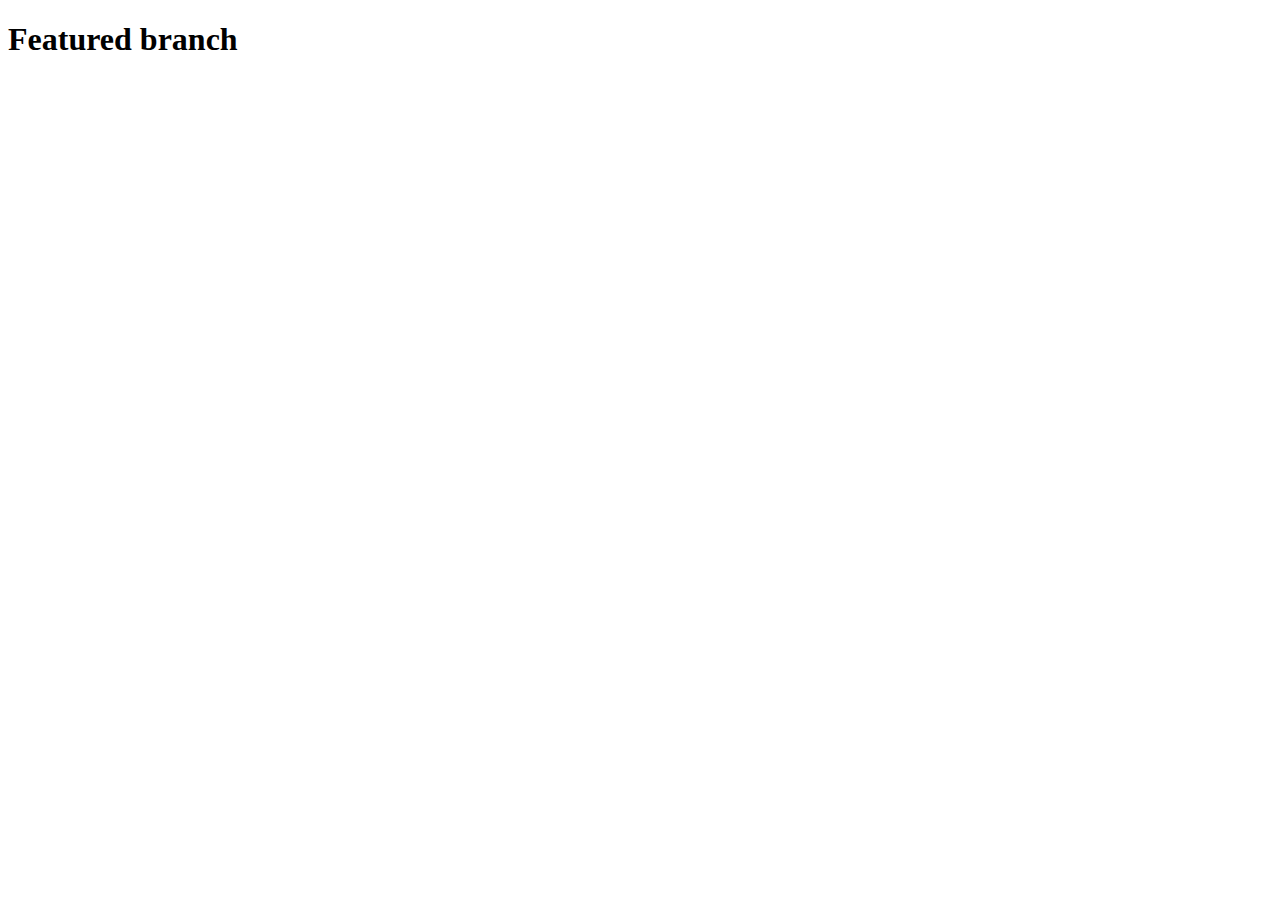
<file: Featured.html>
<!DOCTYPE html>
<html lang="en">
<head>
    <meta charset="UTF-8">
    <meta name="viewport" content="width=device-width, initial-scale=1.0">
    <title>Document</title>
</head>
<body>
    <div class="container">
        <div class="row">
            <div class="col-12">
                <h1>Featured branch</h1>
            </div>
        </div>
    </div>
</body>
</html>
</file>
